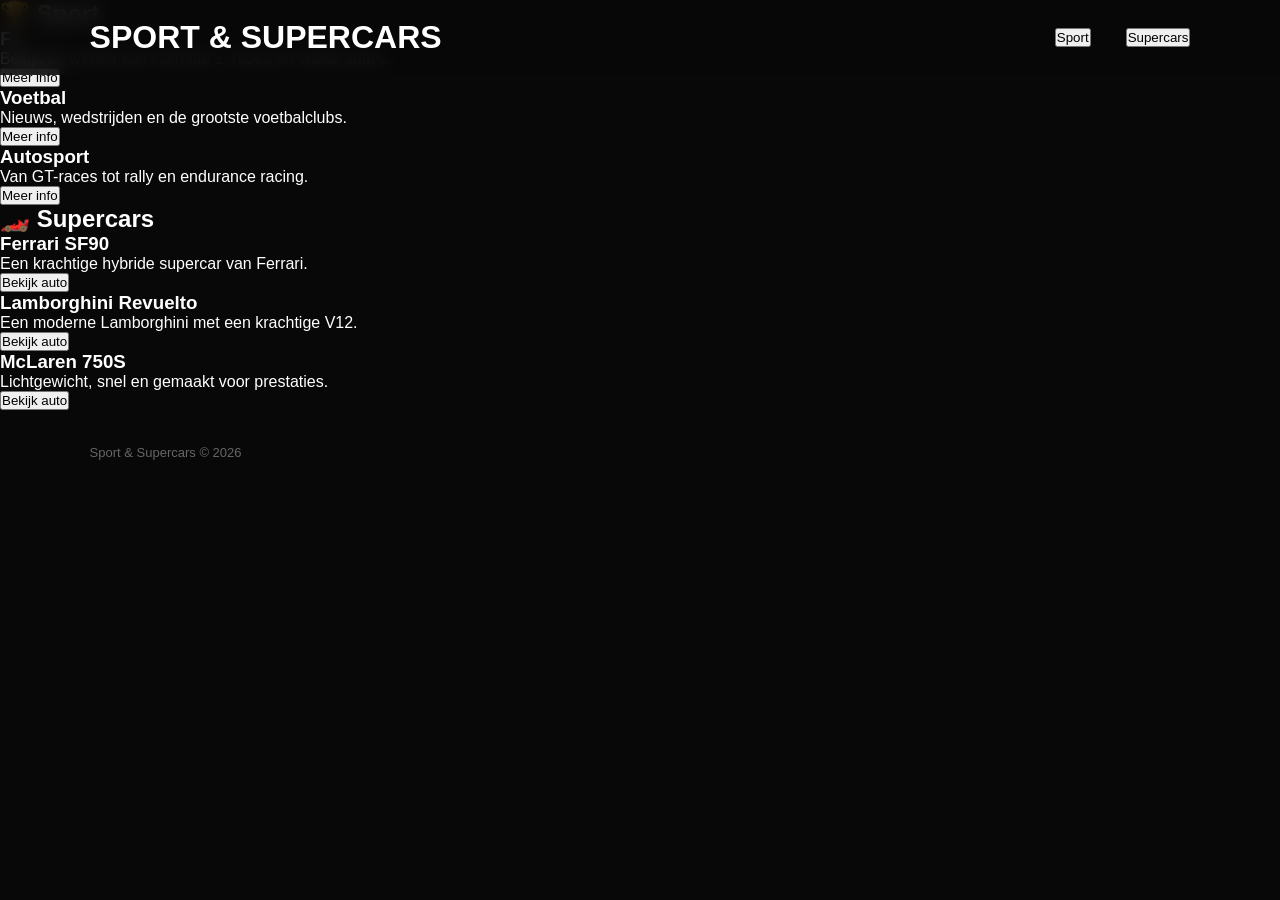
<file: Index.html>
<!DOCTYPE html>
<html lang="nl">
<head>
    <meta charset="UTF-8">
    <meta name="viewport" content="width=device-width, initial-scale=1.0">

    <title>Sport & Supercars</title>

    <link rel="stylesheet" href="style.css">
</head>

<body>

    <header>
        <h1>SPORT & SUPERCARS</h1>

        <nav>
            <button onclick="showSection('sport')">Sport</button>
            <button onclick="showSection('cars')">Supercars</button>
        </nav>
    </header>


    <main>

        <section id="sport">
            <h2>🏆 Sport</h2>

            <div class="cards">

                <div class="card">
                    <h3>F1</h3>
                    <p>Bekijk de wereld van Formule 1, races en snelle auto's.</p>
                    <button onclick="showMessage('Formule 1 is de snelste raceklasse ter wereld!')">
                        Meer info
                    </button>
                </div>

                <div class="card">
                    <h3>Voetbal</h3>
                    <p>Nieuws, wedstrijden en de grootste voetbalclubs.</p>
                    <button onclick="showMessage('Voetbal is een van de populairste sporten ter wereld!')">
                        Meer info
                    </button>
                </div>

                <div class="card">
                    <h3>Autosport</h3>
                    <p>Van GT-races tot rally en endurance racing.</p>
                    <button onclick="showMessage('Autosport draait om snelheid, techniek en strategie!')">
                        Meer info
                    </button>
                </div>

            </div>
        </section>


        <section id="cars">
            <h2>🏎️ Supercars</h2>

            <div class="cards">

                <div class="card car">
                    <h3>Ferrari SF90</h3>
                    <p>Een krachtige hybride supercar van Ferrari.</p>
                    <button onclick="showMessage('De Ferrari SF90 combineert een V8 met elektrische motoren.')">
                        Bekijk auto
                    </button>
                </div>

                <div class="card car">
                    <h3>Lamborghini Revuelto</h3>
                    <p>Een moderne Lamborghini met een krachtige V12.</p>
                    <button onclick="showMessage('De Revuelto is een hybride V12-supercar.')">
                        Bekijk auto
                    </button>
                </div>

                <div class="card car">
                    <h3>McLaren 750S</h3>
                    <p>Lichtgewicht, snel en gemaakt voor prestaties.</p>
                    <button onclick="showMessage('De McLaren 750S is gebouwd met snelheid als belangrijkste doel.')">
                        Bekijk auto
                    </button>
                </div>

            </div>
        </section>

    </main>


    <div id="message"></div>


    <footer>
        <p>Sport & Supercars © 2026</p>
    </footer>


    <script src="script.js"></script>

</body>
</html>
</file>
<file: style.css>
* {
    box-sizing: border-box;
    margin: 0;
    padding: 0;
}


html {
    scroll-behavior: smooth;
}


body {
    font-family: Arial, sans-serif;

    background: #080808;

    color: white;
}


/* =========================
   HEADER
========================= */

header {
    position: fixed;

    top: 0;
    left: 0;

    width: 100%;
    height: 75px;

    display: flex;

    justify-content: space-between;
    align-items: center;

    padding: 0 7%;

    background: rgba(8, 8, 8, 0.85);

    backdrop-filter: blur(10px);

    z-index: 100;
}


.logo {
    font-size: 24px;

    font-weight: bold;

    letter-spacing: 4px;
}


nav {
    display: flex;

    gap: 35px;
}


nav a {
    color: white;

    text-decoration: none;

    font-size: 15px;

    transition: 0.3s;
}


nav a:hover {
    color: #999;
}



/* =========================
   HERO
========================= */

.hero {
    min-height: 85vh;

    display: flex;

    align-items: flex-end;

    padding: 80px 8% 60px;

    background:

        linear-gradient(
            0deg,
            #080808 5%,
            rgba(8, 8, 8, 0.45) 60%,
            rgba(8, 8, 8, 0.05) 100%
        ),

        url("https://commons.wikimedia.org/wiki/Special:FilePath/Ferrari%20SF90%20Stradale%20%E2%80%93%20f%2002052026.jpg");

    background-size: contain;

    background-repeat: no-repeat;

    background-position: center 75px;

    background-color: #080808;
}


.hero-text {
    max-width: 650px;
}


.small-title {
    color: #999;

    letter-spacing: 5px;

    font-size: 13px;

    margin-bottom: 20px;
}


.hero h1 {
    font-size: clamp(55px, 8vw, 110px);

    line-height: 0.9;

    margin-bottom: 30px;
}


.hero h1 span {
    color: #999;
}


.intro {
    color: #ccc;

    line-height: 1.7;

    max-width: 550px;

    margin-bottom: 35px;
}


.hero-button {
    display: inline-block;

    background: white;

    color: black;

    padding: 15px 30px;

    text-decoration: none;

    font-weight: bold;

    transition: 0.3s;
}


.hero-button:hover {
    background: #aaa;
}



/* =========================
   AUTO'S
========================= */

.cars-section {
    padding: 120px 7%;
}


.section-title {
    margin-bottom: 50px;
}


.section-title p {
    color: #888;

    letter-spacing: 4px;

    font-size: 12px;
}


.section-title h2 {
    font-size: 45px;

    margin-top: 10px;
}


.cars-grid {
    display: grid;

    grid-template-columns:
        repeat(auto-fit, minmax(300px, 1fr));

    gap: 25px;
}



/* =========================
   AUTO KAART
========================= */

.car-card {
    background: #111;

    overflow: hidden;

    cursor: pointer;

    transition: 0.4s;
}


.car-card:hover {
    transform: translateY(-8px);
}


.car-card img {
    width: 100%;

    height: auto;

    aspect-ratio: 16 / 10;

    object-fit: contain;

    display: block;

    background: #111;

    transition: 0.5s;
}


.car-card:hover img {
    transform: scale(1.03);
}


.car-info {
    padding: 25px;
}


.brand {
    color: #888;

    font-size: 12px;

    letter-spacing: 3px;
}


.car-info h3 {
    font-size: 30px;

    margin: 8px 0 15px;
}


.car-info > p:not(.brand) {
    color: #aaa;

    line-height: 1.6;
}


.specs {
    display: flex;

    gap: 8px;

    margin-top: 25px;

    flex-wrap: wrap;
}


.specs span {
    border: 1px solid #333;

    padding: 7px 10px;

    font-size: 10px;

    color: #aaa;
}



/* =========================
   ABOUT
========================= */

.about {
    padding: 120px 8%;

    background: #111;
}


.about > p:first-child {
    color: #888;

    letter-spacing: 4px;

    font-size: 12px;
}


.about h2 {
    font-size: clamp(40px, 6vw, 75px);

    margin: 20px 0 30px;
}


.about-text {
    max-width: 600px;

    color: #aaa;

    line-height: 1.8;
}



/* =========================
   FOOTER
========================= */

footer {
    padding: 35px 7%;

    display: flex;

    justify-content: space-between;

    color: #666;

    font-size: 13px;
}



/* =========================
   IPAD
========================= */

@media (min-width: 601px) and (max-width: 1100px) {

    .cars-grid {
        grid-template-columns: repeat(2, 1fr);
    }


    .hero {
        min-height: 750px;
    }

}



/* =========================
   IPHONE
========================= */

@media (max-width: 600px) {

    header {
        height: 65px;

        padding: 0 20px;
    }


    .logo {
        font-size: 19px;

        letter-spacing: 3px;
    }


    nav {
        gap: 15px;
    }


    nav a {
        font-size: 12px;
    }



    /* HERO */

    .hero {
        min-height: 650px;

        padding: 450px 20px 35px;

        background-size: contain;

        background-position: center 70px;
    }


    .hero h1 {
        font-size: 48px;
    }


    .hero-text {
        max-width: 100%;
    }


    .small-title {
        font-size: 10px;

        letter-spacing: 3px;
    }


    .intro {
        font-size: 14px;
    }



    /* AUTO'S */

    .cars-section {
        padding: 70px 15px;
    }


    .section-title h2 {
        font-size: 32px;
    }


    .cars-grid {
        grid-template-columns: 1fr;

        gap: 20px;
    }


    .car-card img {
        aspect-ratio: 16 / 10;

        object-fit: contain;
    }


    .car-info {
        padding: 20px;
    }


    .car-info h3 {
        font-size: 25px;
    }



    /* ABOUT */

    .about {
        padding: 80px 20px;
    }


    .about h2 {
        font-size: 40px;
    }



    /* FOOTER */

    footer {
        padding: 30px 20px;

        flex-direction: column;

        gap: 10px;
    }

}
</file>
